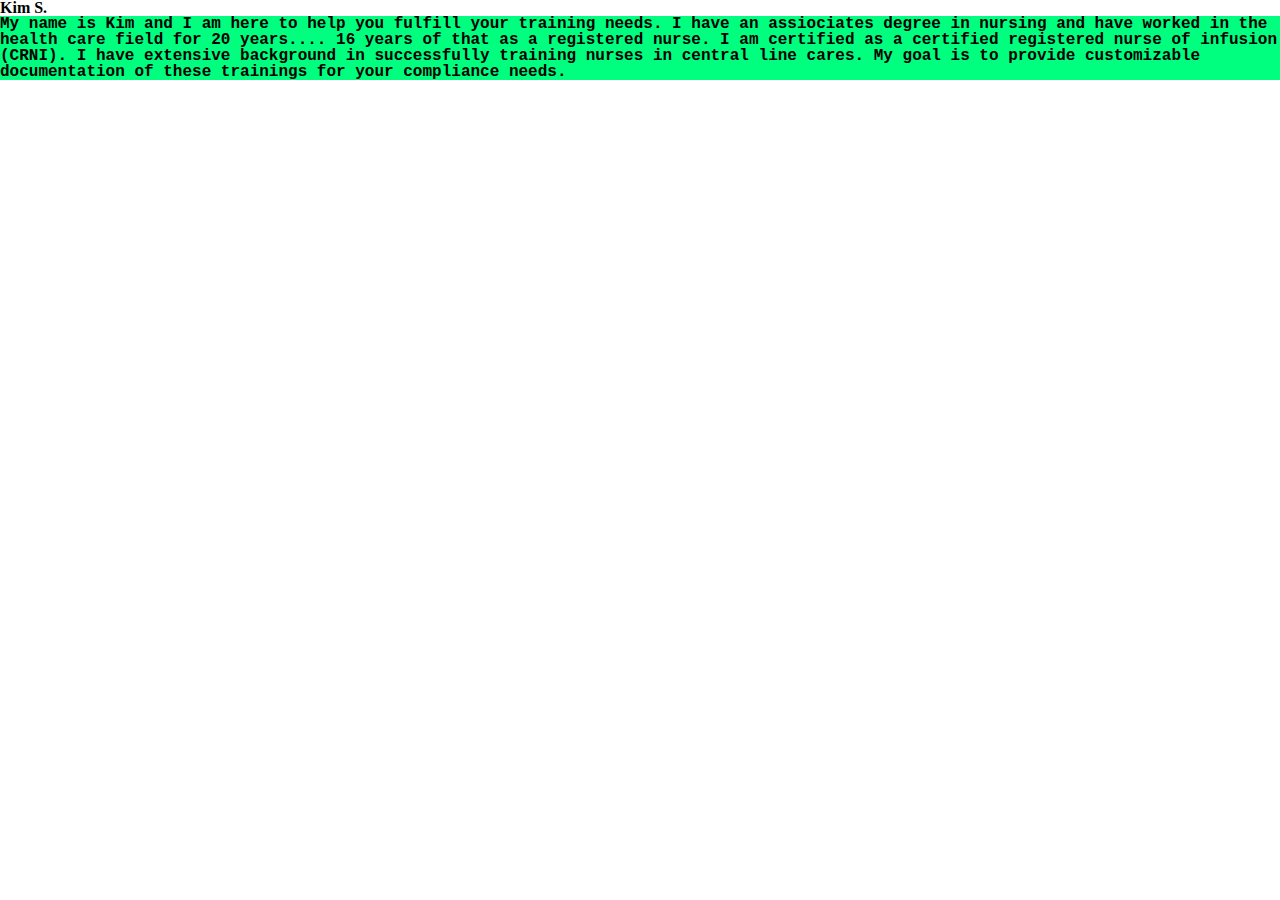
<file: index.html>
<head>
  <link rel="stylesheet" href="./reset.css">
  <link rel="stylesheet" href="./style.css">
  <script src="./app.js"></script>
  
  <title>Meet out team</title>
  
  
</head>
<body>
  <header>
    <h1>Kim S.</h1></header>
<main>
  <p>My name is Kim and I am here to help you fulfill your training needs. I have an assiociates degree in nursing and have worked in the health care field for 20 years.... 16 years of that as a registered nurse. I am certified as a certified registered nurse of infusion (CRNI). I have extensive background in successfully training nurses in central line cares. My goal is  to provide customizable documentation of these trainings for your compliance needs. </p>
</main>
<footer></footer>
</body>
</file>
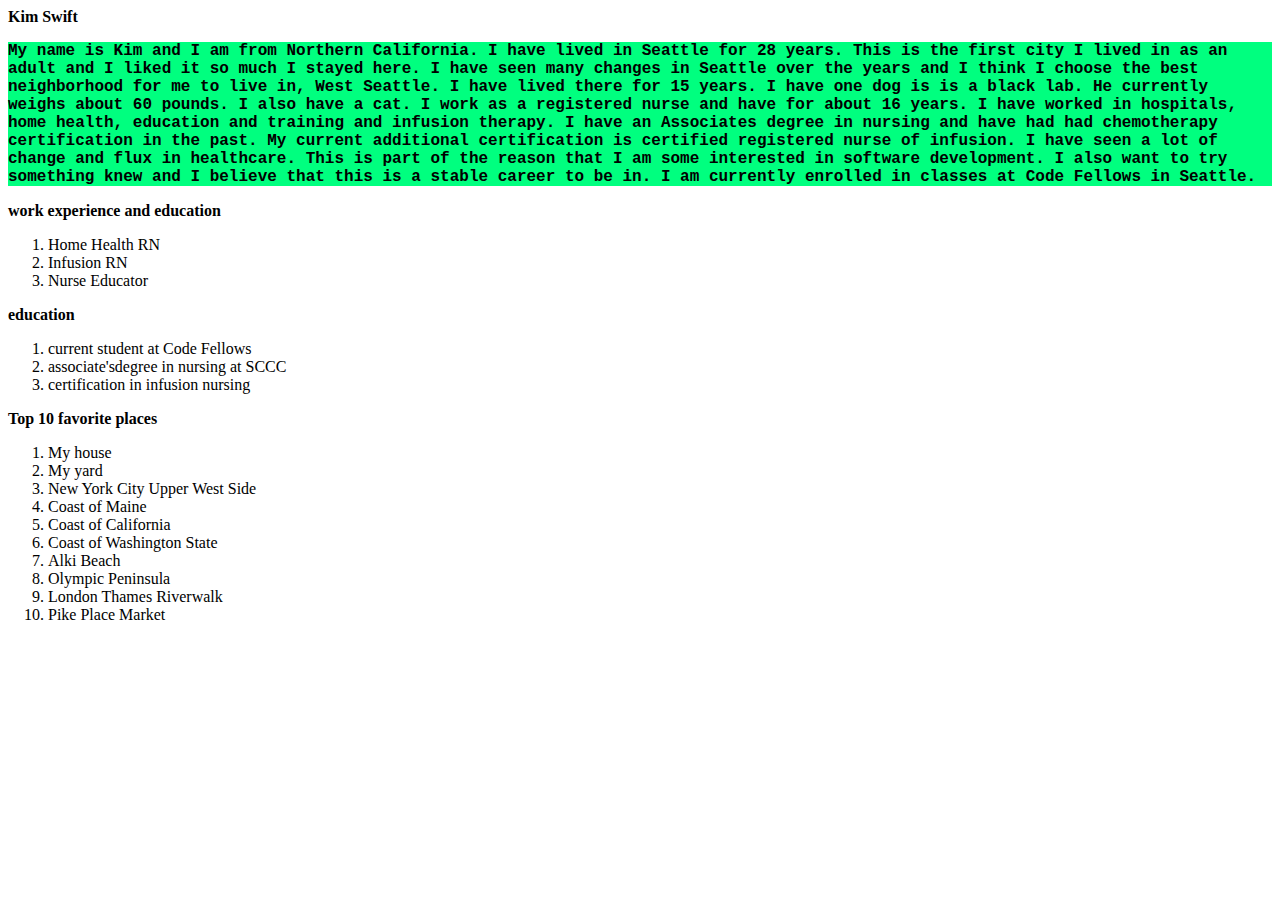
<file: aboutme.html>
<head>
  <!-- /<link rel="stylesheet" href="./reset.css"> -->
  <link rel="stylesheet" href="./style.css">
  <script src="aboutme.js"></script>
  
  <title>All about me</title>
  
  
</head>
<body>
  <header>
    <h1>Kim Swift</h1></header>
<main>
  <p>My name is Kim and I am from Northern California. I have lived in Seattle for 28 years. This is the first city I lived in as an adult and I liked it so much I stayed here. I have seen many changes in Seattle over the years and I think I choose the best neighborhood for me to live in, West Seattle. I have lived there for 15 years.  I have one dog is is a black lab. He currently weighs about 60 pounds. I also have a cat. 
    I work as a registered nurse and have for about 16 years. I have worked in hospitals, home health, education and training and infusion therapy. I have an Associates degree in nursing and have had had chemotherapy certification in the past. My current additional certification is certified registered nurse of infusion. 
  I have seen a lot of change and flux in healthcare. This is part of the reason that I am some interested in software development. I also want to try something knew and I believe that this is a stable career to be in. I am currently enrolled in classes at Code Fellows in Seattle.</p>
<h1>work experience and education</h1>
<ol>
  <li>Home Health RN</li> 
  <li>Infusion RN</li> 
  <li>Nurse Educator </li>
 

</ol> 
<h1>education</h1>
<ol>
  <li>current student at Code Fellows</li>
  <li> associate'sdegree in nursing at SCCC</li>
  <li>certification in infusion nursing</li>

</ol>

  <h1> Top 10 favorite places</h1>
    <ol>
    
      <li>My house</li>
      <li>My yard</li>
      <li>New York City Upper West Side</li>
      <li>Coast of Maine</li>
      <li>Coast of California</li>
      <li>Coast of Washington State</li>
      <li>Alki Beach</li>
      <li>Olympic Peninsula</li>
      <li>London Thames Riverwalk</li>
      <li>Pike Place Market</li>

      


  </li>
</ol>
</main>
<footer></footer>
</body>
</file>
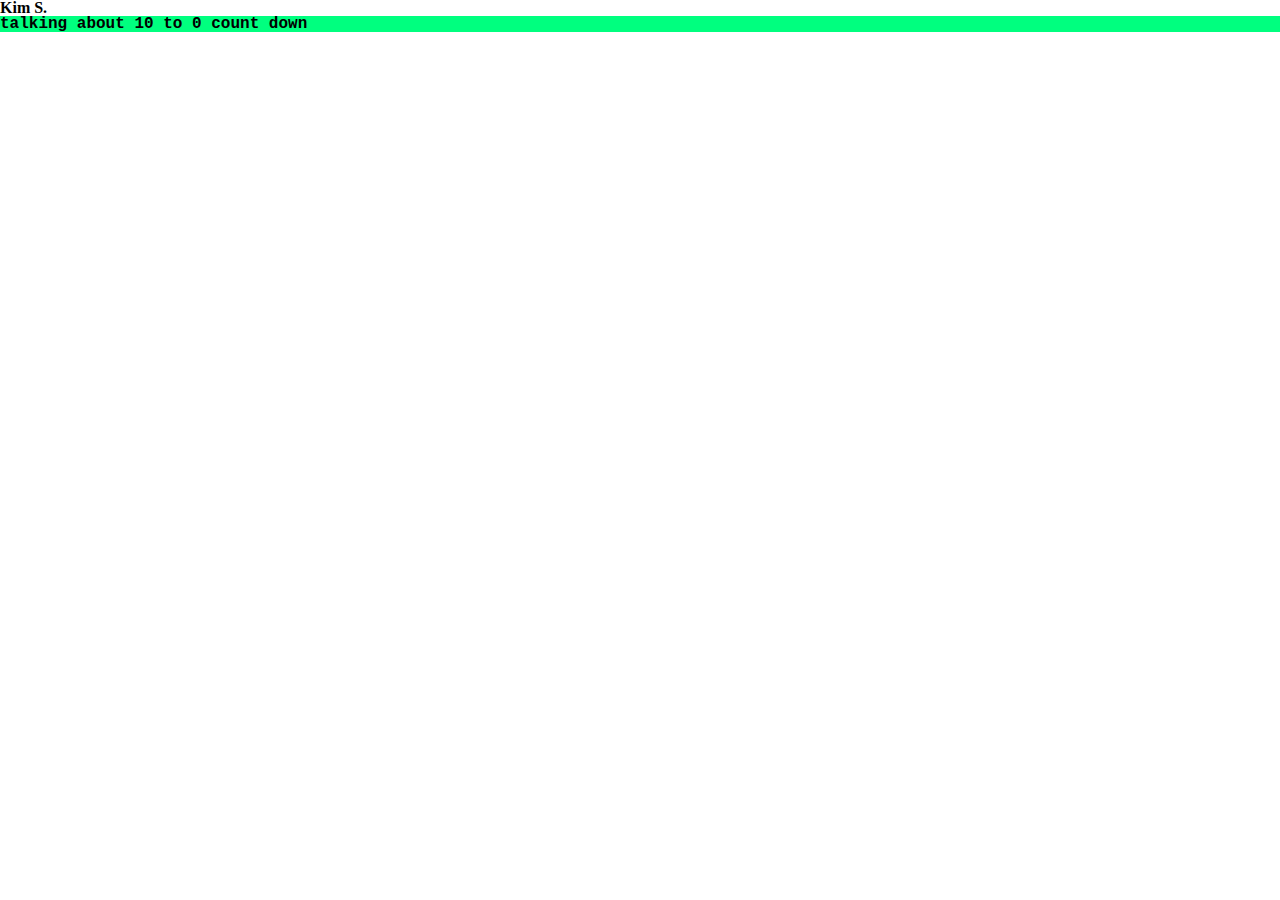
<file: class3loop.html>
<html>

    <head>


    <link rel="stylesheet" href="./reset.css">
    <link rel="stylesheet" href="./style.css">
    <script src="./app.js"></script>
    
    <title>Meet out team</title>
    
    
  </head>
  <body>
    <header>
      <h1>Kim S.</h1></header>
  <main>
    <p>talking about 10 to 0 count down </p>
  </main>
  <footer></footer>
  </body>
</file>
<file: style.css>
.body{
  background-color: salmon;
}
title{
  background-color: springgreen;
  font-family: 'Courier New', Courier, monospace;
  font-size: medium;font-weight: bold;
  
}

h1 {
  background-color: rgb(218, 126, 139)
  font-family: 'Courier New', Courier, monospace;
  font-size: medium;font-weight: bold;
}
p{ background-color: springgreen;
  font-family: 'Courier New', Courier, monospace;
  font-size: medium;font-weight: bold;

}
ol{
  list-style-type: decimal;
}
</file>
